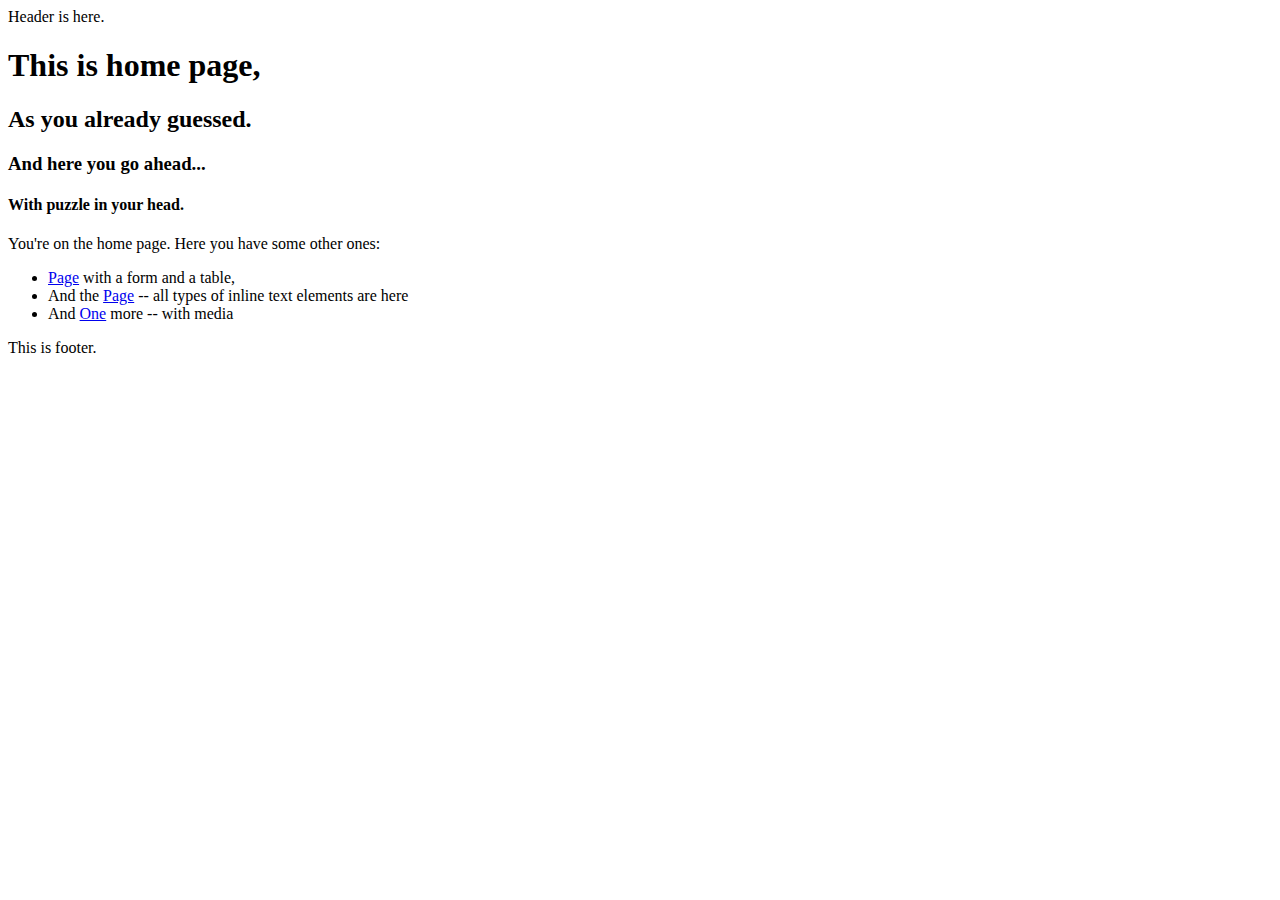
<file: index.html>
<!DOCTYPE html>
<html lang="en">
  <head>
    <meta charset="UTF-8" />
    <title>Home page</title>
  </head>
  <body>
    <header>Header is here.</header>
    <main>
      <h1>This is home page,</h1>
      <h2>As you already guessed.</h2>
      <h3>And here you go ahead...</h3>
      <h4>With puzzle in your head.</h4>
    </main>

    <div>
      <aside>
        You're on the home page. Here you have some other ones:
        <nav>
          <ul>
            <li><a href="secondhome.html">Page</a> with a form and a table,</li>
            <li>
              And the <a href="thirdhome.html">Page</a> -- all types of inline
              text elements are here
            </li>
            <li>And <a href="forthome.html">One</a> more -- with media</li>
            <!-- create a page that opens when specific combination is entered... -->
          </ul>
        </nav>
      </aside>
    </div>
    <footer>This is footer.</footer>
  </body>
</html>
</file>
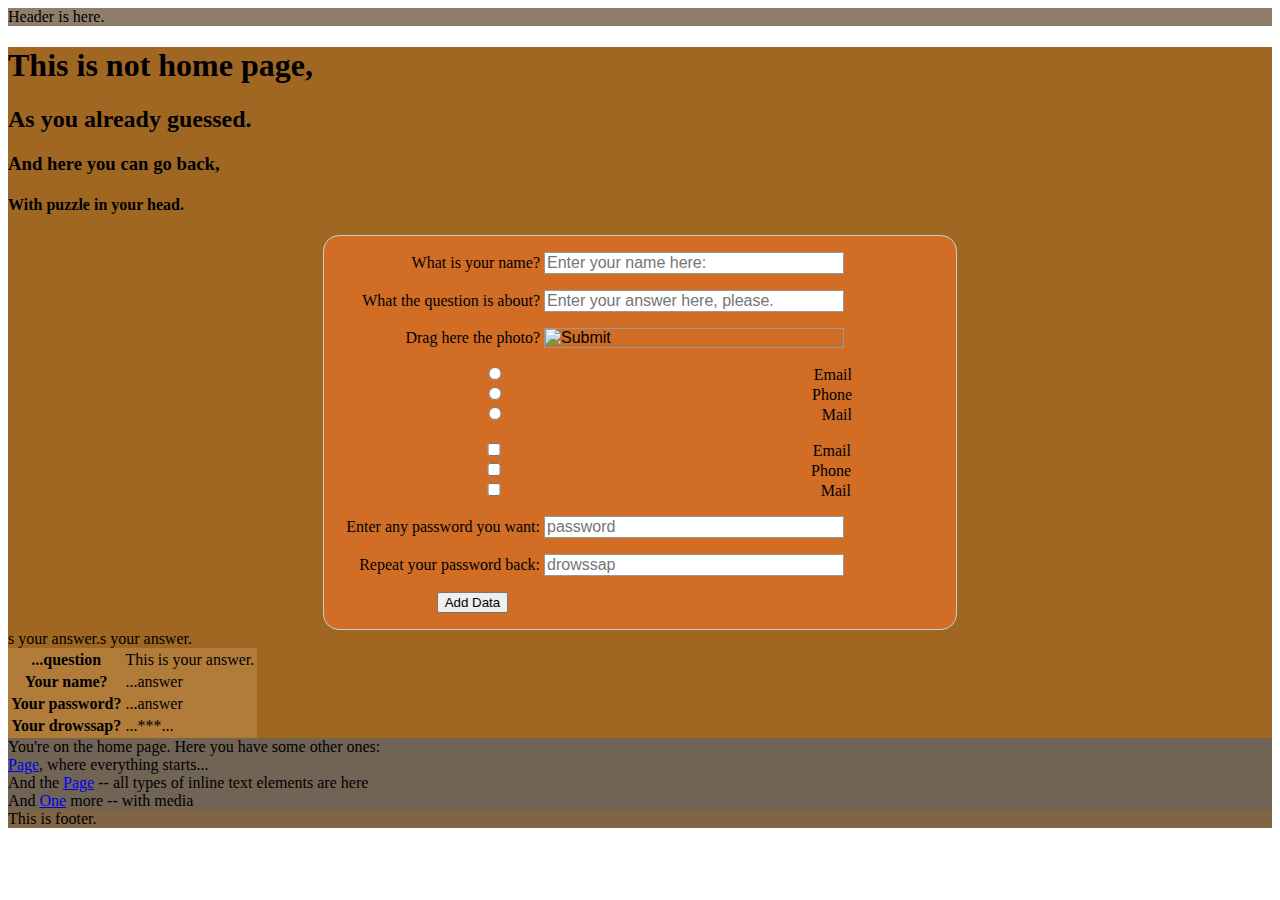
<file: secondhome.html>
<!DOCTYPE html>
<html lang="en">
  <head>
    <meta charset="UTF-8" />
    <title>Home page</title>
    <link rel="stylesheet" href="styles/stylesheet1.css" />
  </head>
  <body>
    <header style="background-color:rgb(143, 126, 106);">Header is here.</header>

    <main style="background-color:rgb(160, 103, 34);">
      <h1>This is not home page,</h1>
      <h2>As you already guessed.</h2>
      <h3>And here you can go back,</h3>
      <h4>With puzzle in your head.</h4>

      <form id="formfromhome" action="/my-handling-form-page" method="post" style="background-color:rgb(209, 109, 37)">
        <ul>
          <li>
            <label for="name">What is your name?</label>
            <input
              type="text"
              id="name"
              name="user_name"
              title="title"
              placeholder="Enter your name here:"
            />
          </li>
          <li>
            <label for="name">What the question is about?</label>
            <input
              type="text"
              id="question_question"
              name="question"
              title="title"
              placeholder="Enter your answer here, please."
            />
          </li>
          <li>
            <label for="photo">Drag here the photo?</label>
            <input
              type="image"
              id="image_image"
              name="image"
              placeholder="Insert the image, please."
            />
          </li>
          <li>
            <input type="radio" id="choice1" name="contact" value="option 1" />
            <label for="choice1">Email</label>
            <input type="radio" id="choice2" name="contact" value="2 option" />
            <label for="choice2">Phone</label>
            <input type="radio" id="choice3" name="contact" value="opt 3 op" />
            <label for="choice3">Mail</label>
          </li>
          <li>
            <input type="checkbox" id="check1" name="check1" value="option 1" />
            <label for="check1">Email</label>
            <input type="checkbox" id="check2" name="check2" value="2 option" />
            <label for="check2">Phone</label>
            <input type="checkbox" id="check3" name="check3" value="opt 3 op" />
            <label for="check3">Mail</label>
          </li>
          <li>
            <label for="password">Enter any password you want:</label>
            <input type="text" id="password" placeholder="password" />
          </li>
          <li>
            <label for="drowssap">Repeat your password back:</label>
            <input type="text" id="drowssap" placeholder="drowssap" />
          </li>
          <li class="button">
          <button type="button" onclick="addData()">Add Data</button>          
          </li>
        </ul>
      </form>

      <table style="background-color:rgb(177, 124, 58);">
        <tr>
          <th>...question</th>
          <td id="data1">This is your answer.</td>
        </tr>
        <tr>
          <th>Your name?</th>
          <td id="data2">...answer</td>
        </tr>s your answer.</td>
        </tr>
        <tr>
          <th>Your password?</th>
          <td id="data3">...answer</td>
        </tr>s your answer.</td>
        </tr>
        <tr>
          <th>Your drowssap?</th>
          <td id="data4">...***...</td>
        </tr>
      </table>
    </main>

    <aside style="background-color:rgb(113, 100, 85);">
      You're on the home page. Here you have some other ones:
      <nav>
        <ul>
          <li><a href="index.html">Page</a>, where everything starts...</li>
          <li>
              And the <a href="thirdhome.html">Page</a> -- all types of inline text elements are here
          </li>
          <li>And <a href="forthome.html">One</a> more -- with media</li>
        </ul>
      </nav>
    </aside>
    <footer style="background-color:rgb(127, 101, 68);">This is footer.</footer>

    <script src="scripts\scr1.js"></script>

  </body>
</html>
</file>
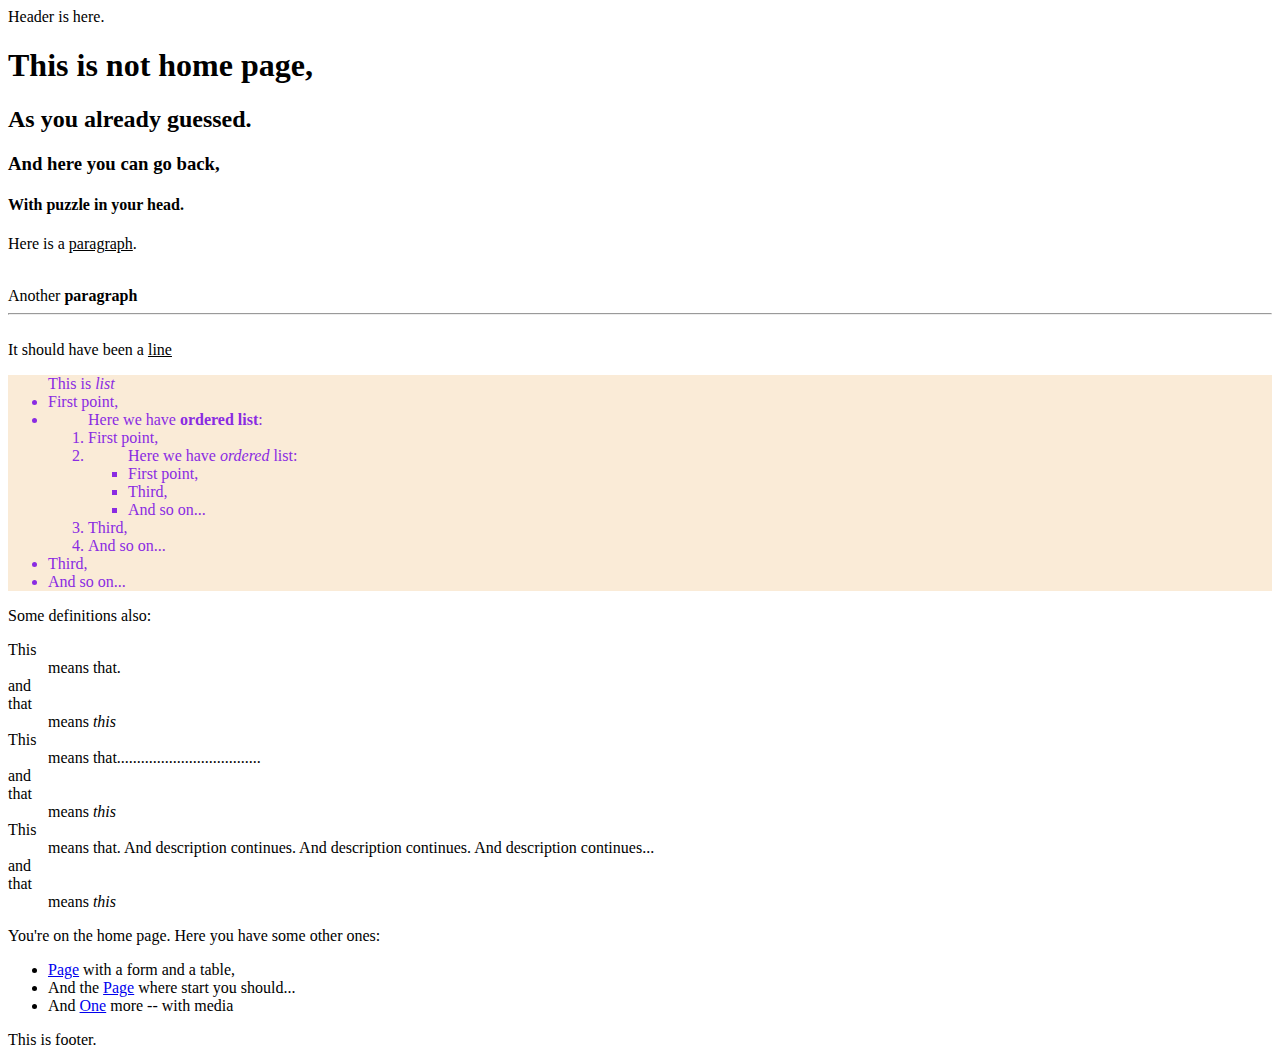
<file: thirdhome.html>
<!DOCTYPE html>
<html lang="en">
  <head>
    <meta charset="UTF-8" />
    <title>Home page</title>
  </head>
  <body>
    <header>Header is here.</header>
    <main>
      <h1>This is not home page,</h1>
      <h2>As you already guessed.</h2>
      <h3>And here you can go back,</h3>
      <h4>With puzzle in your head.</h4>

      <p>Here is a <u>paragraph</u>.</p>
      <br />Another <b>paragraph</b>
      <hr />
      <br />It should have been a <u>line</u>
      <ul style="color: blueviolet; background-color: antiquewhite">
        This is
        <em>list</em>
        <li>First point,</li>
        <li>
          <ol>
            Here we have
            <strong>ordered list</strong
            >:
            <li>First point,</li>
            <li>
              <ul>
                Here we have
                <i>ordered</i>
                list:
                <li>First point,</li>
                <li>Third,</li>
                <li>And so on...</li>
              </ul>
            </li>
            <li>Third,</li>
            <li>And so on...</li>
          </ol>
        </li>
        <li>Third,</li>
        <li>And so on...</li>
      </ul>

      <p>Some definitions also:</p>

      <dl>
        <dt>This</dt>
        <dd>means that.</dd>
        and
        <dt>that</dt>
        <dd>means <i>this</i></dd>
        <dt>This</dt>
        <dd>means that....................................</dd>
        and
        <dt>that</dt>
        <dd>means <i>this</i></dd>
        <dt>This</dt>
        <dd>
          means that. And description continues. And description continues. And
          description continues...
        </dd>
        and
        <dt>that</dt>
        <dd>means <i>this</i></dd>
      </dl>
    </main>

    <aside>
      You're on the home page. Here you have some other ones:
      <nav>
        <ul>
          <li><a href="secondhome.html">Page</a> with a form and a table,</li>
          <li>
            And the <a href="index.html">Page</a> where start you should...
          </li>
          <li>And <a href="forthome.html">One</a> more -- with media</li>
          <!-- create a page that opens when specific combination is entered... -->
        </ul>
      </nav>
    </aside>
    <footer>This is footer.</footer>
  </body>
</html>
</file>
<file: styles/stylesheet1.css>
form {
  margin: 0 auto;
  width: 600px;
  padding: 1em;
  border: 1px solid #ccc;
  border-radius: 1em;
}

ul {
  list-style: none;
  padding: 0;
  margin: 0;
}

form li + li {
  margin-top: 1em;
}

label {
  display: inline-block;
  width: 200px;
  text-align: right;
}

input,
textarea {
  font: 1em sans-serif;

  width: 300px;
  box-sizing: border-box;

  border: 1px solid #999;
}

input:focus,
textarea:focus {
  border-color: #000;
}

textarea {
  vertical-align: top;

  height: 5em;
}

.button {
  padding-left: 90px;
}

button {
  margin-left: 0.5em;
}
</file>
